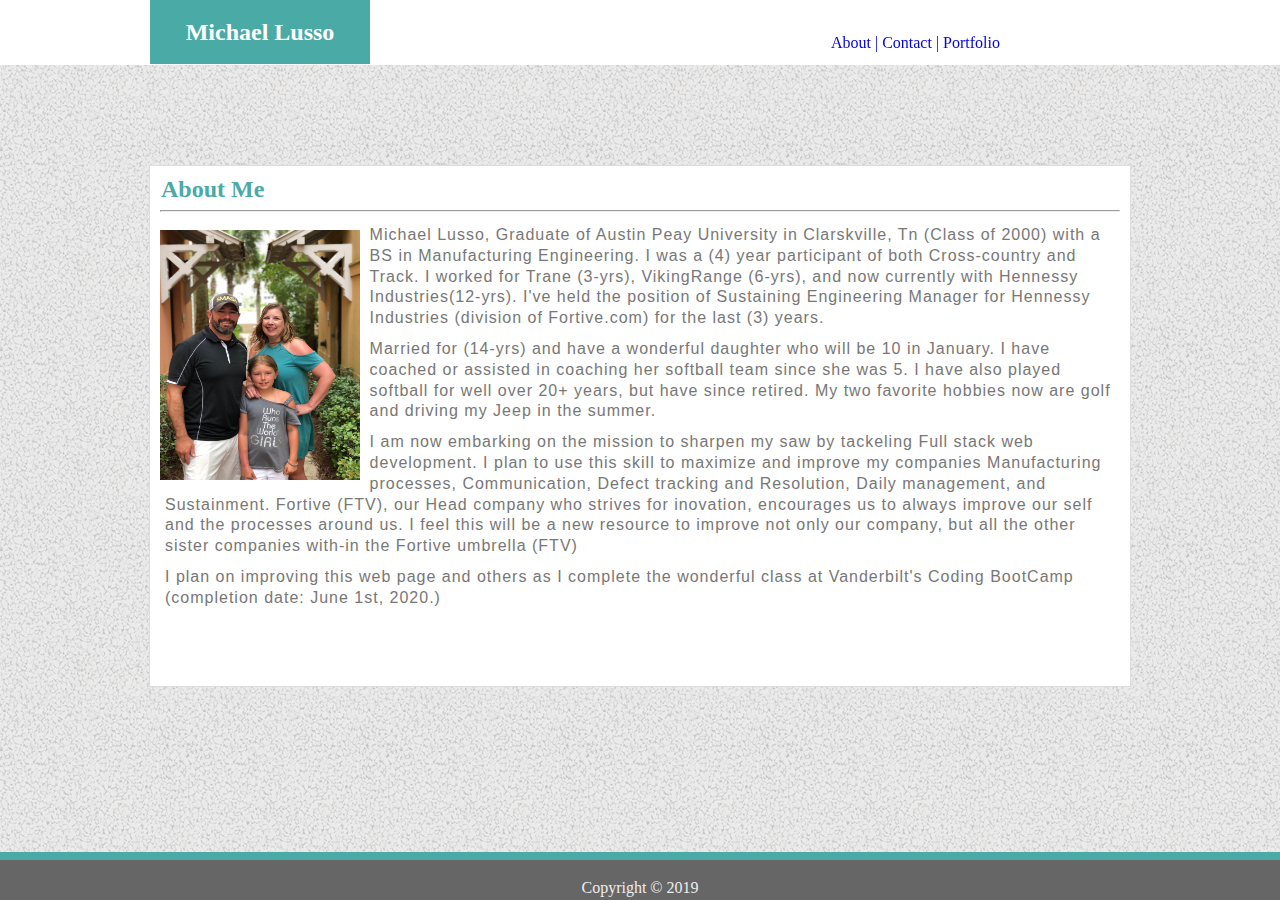
<file: index.html>
<!DOCTYPE html>
<html lang="en">

<head>
    <meta charset="UTF-8">
    <meta name="viewport" content="width=device-width, initial-scale=1.0">
    <meta http-equiv="X-UA-Compatible" content="ie=edge">
    <!--adding links to reset css, and style.css-->
    <link rel="stylesheet" type="text/css" href="assets/css/reset.css">
    <link rel="stylesheet" type="text/css" href="assets/css/style.css">

    <!--The title of this page-->
    <title>About Michael Lusso</title>

</head>

<body>
<header>
    <!--Start off by stating that this is about who this is-->
    <h2 id="myName">Michael Lusso</h2>

    <!--Links to the contacts, portfolio page, and back to Home page-->
    <h4>
        <a href="index.html" title="Go to Michael Lusso's Bio">About |</a>
        <a href="contact.html" title="If you want to Contact Michael">Contact |</a>
        <a href="portfolio.html" title="Portfolio of the Work by Michael">Portfolio</a>
    </h4>

</header>




    <!-- This will be the container to hold my image and the content about my bio-->
    <section class="contentBox">





        <!--This is the heading that will communicate the page intent-->
        <h3 id="aboutMe">About Me</h3>
        <hr>

        <img src="assets/images/famPic.JPG" alt="Picture of the family" style="width: 200px; height: 250px;">

        <p class="pcontent">Michael Lusso, Graduate of Austin Peay University in Clarskville, Tn (Class of 2000) with a
            BS in Manufacturing Engineering. I was a (4) year participant of both Cross-country and Track. I worked for Trane (3-yrs), VikingRange (6-yrs), and now currently with Hennessy Industries(12-yrs). I've held the position of Sustaining Engineering Manager for Hennessy Industries (division of Fortive.com) for the last (3) years.</p>

        <p class="pcontent">Married for (14-yrs) and have a wonderful daughter who will be 10 in January. I
            have coached or assisted in coaching her softball team since she was 5. I have also played softball for
            well over 20+ years, but have since retired. My two favorite hobbies now are golf and driving my Jeep in
            the summer.</p>

        <p class="pcontent">I am now embarking on the mission to sharpen my saw by tackeling Full stack web
            development. I plan to use this skill to maximize and improve my companies Manufacturing processes,
            Communication, Defect tracking and Resolution, Daily management, and Sustainment. Fortive (FTV), our Head
            company who strives for inovation, encourages us to always improve our self and the processes around us. I feel this will be a new resource to improve not only our company, but all the other sister companies with-in the Fortive umbrella (FTV)</p>
        <p class="pcontent">I plan on improving this web page and others as I complete the wonderful class at
            Vanderbilt's Coding BootCamp (completion date: June 1st, 2020.)

        </p>



    </section>

<!-- Created a sticky footer, with the 2019 copyright date-->


<footer class="footPg1">
    <p id="foot"> Copyright &copy; 2019
    </p>
</footer>

</body>


</html>
</file>
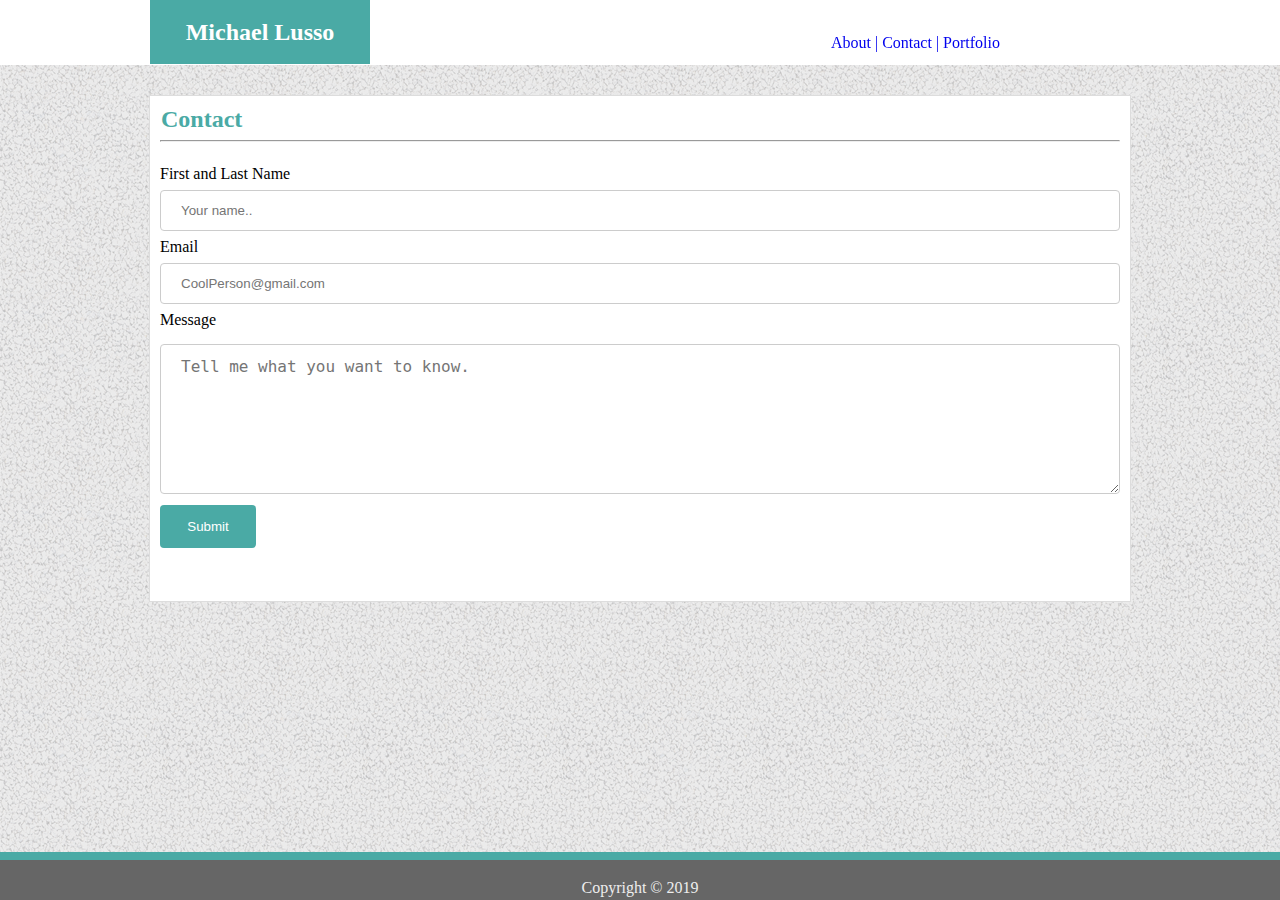
<file: contact.html>
<!DOCTYPE html>
<html lang="en">

<head>
    <meta charset="UTF-8">
    <meta name="viewport" content="width=device-width, initial-scale=1.0">
    <meta http-equiv="X-UA-Compatible" content="ie=edge">
    <link rel="stylesheet" type="text/css" href="assets/css/reset.css">
    <link rel="stylesheet" type="text/css" href="assets/css/style.css">

    <!--The title of this page-->
    <title>Contact Michael lusso</title>

</head>
<body>
<header>

    <!--Start this page off by identifying who you should contact-->
    <h2 id="myName">Michael Lusso</h2>

    <!--Links to the contacts, portfolio page, and back to Home page-->
    <h4>
        <a href="index.html" title="Go to Michael Lusso's Bio">About |</a>
        <a href="contact.html" title="If you want to Contact Michael">Contact |</a>
        <a href="portfolio.html" title="Portfolio of the Work by Michael">Portfolio</a>
    </h4>


</header>


<!--This is the box for my contact forms-->
    <section class="contentBox2">

        <h3 id="contact">Contact</h3>
        <hr>
        <br>
        <div>
            <!-- first and Last name form with Input-->
            <form action="/action_page.php">
                First and Last Name
                <br>
                <input name="firstName" type="text" placeholder="Your name..">
                <br>
                <!--Email form with Input-->
               Email
                <br>
                <input type="text" id="Email" name="lastname" placeholder="CoolPerson@gmail.com">
                <br>
                Message
                <br><br>
                <!-- this is a message box, so people can ask me anything-->
                <textarea id="message" name="whatYouNeedToKnow"
                    placeholder="Tell me what you want to know."></textarea>


<!-- the submit button, that goes nowhere now-->
                <input type="submit" value="Submit">
            </form>
        </div>

        <br>
        <br>


    </section>
<!-- my attempt at a footer for now-->
<footer class="footPg1">
    <p id="foot"> Copyright &copy; 2019
    </p>
</footer>


</body>


</html>
</file>
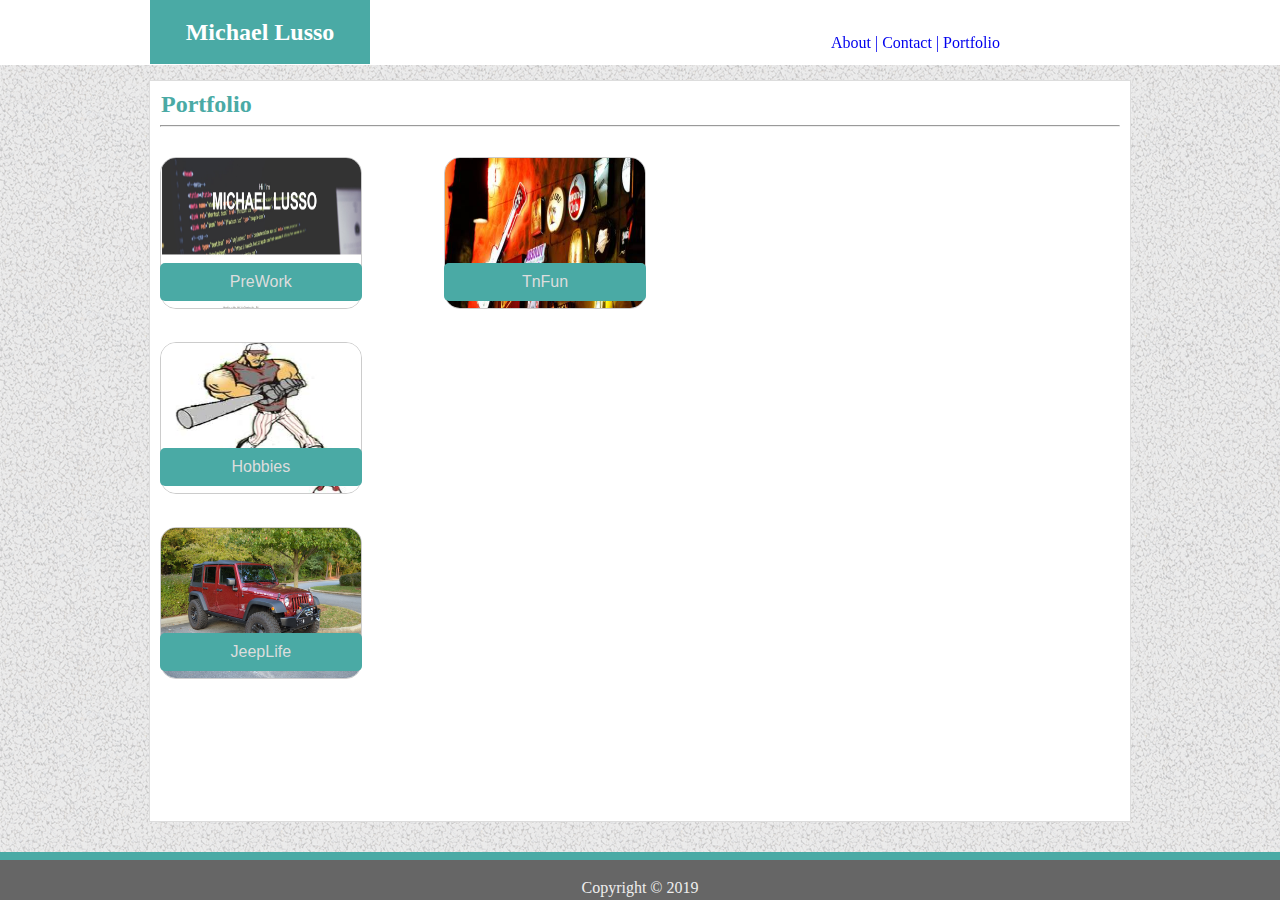
<file: portfolio.html>
<!DOCTYPE html>
<html lang="en">

<head>
    <meta charset="UTF-8">
    <meta name="viewport" content="width=device-width, initial-scale=1.0">
    <meta http-equiv="X-UA-Compatible" content="ie=edge">
    <link rel="stylesheet" type="text/css" href="assets/css/reset.css">
    <link rel="stylesheet" type="text/css" href="assets/css/style.css">

    <!--The title of this page-->
    <title>Michael Lusso's Professional Portfolio</title>

</head>
<body>
    
<header>
    <!--Start off by Making this Portfolio page about my Work-->
    <h2 id="myName">Michael Lusso</h2>


    <!--Links to the contacts, portfolio page, and back to Home page-->
    <h4>
        <a href="index.html" title="Go to Michael Lusso's Bio">About |</a>
        <a href="contact.html" title="If you want to Contact Michael">Contact |</a>
        <a href="portfolio.html" title="Portfolio of the Work by Michael">Portfolio</a>
    </h4>

</header>

<!--This is the Body of what will hold my portfolio images-->



    <!-- This defines my content box that holds the links to my works-->
    <section class="contentBox3">
        <!-- Heading of this Page-->
        <h3 id="portfolio"> Portfolio</h3>
        <hr>
        <br>
        <br>
        <!-- These are all the images that will be on my portfoilo page-->
        <!--This image is for my bio completed during Pre-work, on GitHubPages-->
        <div class="imgBox">
            <img id="imgOne" src="assets/images/firstWork.jpg" alt="preWork" style="width: 200px; height: 150px;">
            <button class="btn1"
                onclick="window.location.href ='https://mlusso06.github.io/prework-about-me' ;">PreWork</button>

        </div>
        <!-- Hobbies image holder, with a link to the WilCo Audult Softball league I play in-->
        <br>
        <br>
        <div class="imgBox2">
            <img id="imgTwo" src="assets/images/images.jpg" alt="softBall" style="width: 200px; height: 150px;">
            <button class="btn1"
                onclick="window.location.href ='https://www.wcparksandrec.com/athletics/adult_sports/softball_(2).php' ;">Hobbies</button>

        </div>
        <!--This is an image with a link to the TopLess in Tennessee faceBook page-->
        <br>
        <br>
        <div class="imgBox3">
            <img id="imgThree" src="assets/images/Jeep.JPG" alt="MudLife" style="width: 200px; height: 150px;">
            <button class="btn1"
                onclick="window.location.href ='https://www.facebook.com/groups/topl3ssint3nn3s33j33pclub/' ;">JeepLife</button>

        </div>
        <!--This image and link take you to the fun Night life in Nashville, care of the Nashville downtown website-->
        <br>
        <br>
        <div class="imgBox4">
            <img id="imgFour" src="assets/images/TnNights.jpg" alt="HonkyTonk" style="width: 200px; height: 150px;">
            <button class="btn1"
                onclick="window.location.href ='https://www.nashvilledowntown.com/destinations/nightlife' ;">TnFun</button>

        </div>

    </section>
    <!--attempt at a footer for this page for now-->

    <footer class="footPg1">
        <p id="foot"> Copyright &copy; 2019
        </p>

    </footer>

</body>


</html>
</file>
<file: assets/css/style.css>
/* build a boarder to include my name and the links to the other pages */

header {
    font-family: 'Georgia', Times, Times New Roman, serif;
    width: 100%;
    background-color: #ffffff;
    border-color: #cccccc;
    border-width: 2px;
    height: 65px;
}

/*addin background color / image to the page */

body {
    background-image: url("../images/gravel.png");
}

/* adding some css to the ID myName, and locating the box in the right location */

#myName {
    position: relative;
    left: -380px;
    color: white;
    font-family: 'Georgia', Times, Times New Roman, serif;
    font-size: 1.5em;
    background: #4aaaa5;
    padding: 20px;
    width: 180px;
    text-align: center;
    margin: auto;
}

/* adding a container to hold the image and text about me */

.contentBox {
    width: 960px;
    height: 500px;
    margin: auto;
    padding: 10px;
    margin-top: 100px;
    border-style: solid;
    border-color: #dddddd;
    border-width: 1px;
    background-color: #ffffff;
}

/* adding a container to hold the forms for contacts */

.contentBox2 {
    width: 960px;
    padding: 10px;
    margin: auto;
    margin-top: 30px;
    margin-bottom: 100px;
    border-style: solid;
    border-color: #dddddd;
    border-width: 1px;
    background-color: #ffffff;
    height: 485px;
}

/* adding a container to hold links to my portfolio items */

.contentBox3 {
    position: relative;
    min-height: 80vh;
    width: 960px;
    padding: 10px;
    margin: auto;
    margin-top: 15px;
    border-style: solid;
    border-color: #dddddd;
    border-width: 1px;
    background-color: #ffffff;
}

/* Locating the links to the right side of the page */

h4 {
    position: fixed;
    top: 35px;
    right: 280px;
}

/* removed the undlerline and have the links Inline with each other */

a {
    text-decoration: none;
    display: inline;
}

#aboutMe {
    Padding: 1px;
    font-family: 'Georgia', Times, Times New Roman, serif;
    color: #4aaaa5;
    font-size: 1.5em;
    font-weight: 600;
}

#portfolio {
    Padding: 1px;
    color: #4aaaa5;
    font-family: 'Georgia', Times, Times New Roman, serif;
    color: #4aaaa5;
    font-size: 1.5em;
    font-weight: 600;
}

#contact {
    Padding: 1px;
    color: #4aaaa5;
    font-family: 'Georgia', Times, Times New Roman, serif;
    color: #4aaaa5;
    font-size: 1.5em;
    font-weight: 600;
}

h2 {
    font-family: "Georgia", Times, Times New Roman, serif;
    font-size: 5.5em;
    font-weight: 800;
}

img {
    float: left;
    margin-right: 1%;
    margin-top: 1%;
}

.pcontent {
    color: #777777;
    padding: 5px;
    text-align: left;
    font-family: "Arial", 'Helvetica Neue', Helvetica, sans-serif;
    letter-spacing: 1px;
    line-height: 1.3;
}

input[type=text], select {
    clear: both;
    width: 100%;
    padding: 12px 20px;
    margin: 8px 0;
    display: inline-block;
    border: 1px solid #ccc;
    border-radius: 4px;
    box-sizing: border-box;
}

input[type=submit] {
    width: 10%;
    background-color: #4aaaa5;
    color: white;
    padding: 14px 20px;
    margin: 8px 0;
    border: none;
    border-radius: 4px;
    cursor: pointer;
}

textarea {
    width: 100%;
    height: 150px;
    padding: 12px 20px;
    box-sizing: border-box;
    border: 1px solid #ccc;
    border-radius: 4px;
    font-size: 16px;
}

input[type=submit]:hover {
    background-color: #037771;
}

.footPg1 {
    position: absolute;
    bottom: 0;
    width: 100%;
    height: 2.5rem;
    color: #eee;
    background-color: #666666;
    border-top: 8px solid #4aaaa5;
}

#foot {
    position: absolute;
    width: 100%;
    height: 10px;
    text-align: center;
    bottom: 10px;
    color: #eee;
}

.imgBox {
    position: absolute;
    top: 10%;
    left: 1%;
}

.imgBox .btn1 {
    position: absolute;
    top: 70%;
    left: 0%;
    background-color: #4aaaa5;
    color: #dddddd;
    font-size: 16px;
    padding: 10px;
    width: 100%;
    border: none;
    cursor: pointer;
    border-radius: 5px;
    text-align: center;
}

.imgBox .btn1:hover {
    background-color: aqua;
    color: bisque;
}

#imgOne {
    border-radius: 1rem;
    border: #ccc solid 1px;
}

#imgTwo {
    border-radius: 1rem;
    border: #ccc solid 1px;
}

.imgBox2 {
    position: absolute;
    top: 35%;
    left: 1%;
}

.imgBox2 .btn1 {
    position: absolute;
    top: 70%;
    left: 0%;
    background-color: #4aaaa5;
    color: #dddddd;
    font-size: 16px;
    padding: 10px;
    width: 100%;
    border: none;
    cursor: pointer;
    border-radius: 5px;
    text-align: center;
}

.imgBox2 .btn1:hover {
    background-color: aqua;
    color: bisque;
}

#imgThree {
    border-radius: 1rem;
    border: #ccc solid 1px;
}

.imgBox3 {
    position: absolute;
    top: 60%;
    left: 1%;
}

.imgBox3 .btn1 {
    position: absolute;
    top: 70%;
    left: 0%;
    background-color: #4aaaa5;
    color: #dddddd;
    font-size: 16px;
    padding: 10px;
    width: 100%;
    border: none;
    cursor: pointer;
    border-radius: 5px;
    text-align: center;
}

.imgBox3 .btn1:hover {
    background-color: aqua;
    color: bisque;
}

#imgFour {
    border-radius: 1rem;
    border: #ccc solid 1px;
}

.imgBox4 {
    position: absolute;
    top: 10%;
    left: 30%;
}

.imgBox4 .btn1 {
    position: absolute;
    top: 70%;
    left: 0%;
    background-color: #4aaaa5;
    color: #dddddd;
    font-size: 16px;
    padding: 10px;
    width: 100%;
    border: none;
    cursor: pointer;
    border-radius: 5px;
    text-align: center;
}

.imgBox4 .btn1:hover {
    background-color: aqua;
    color: bisque;
}
</file>
